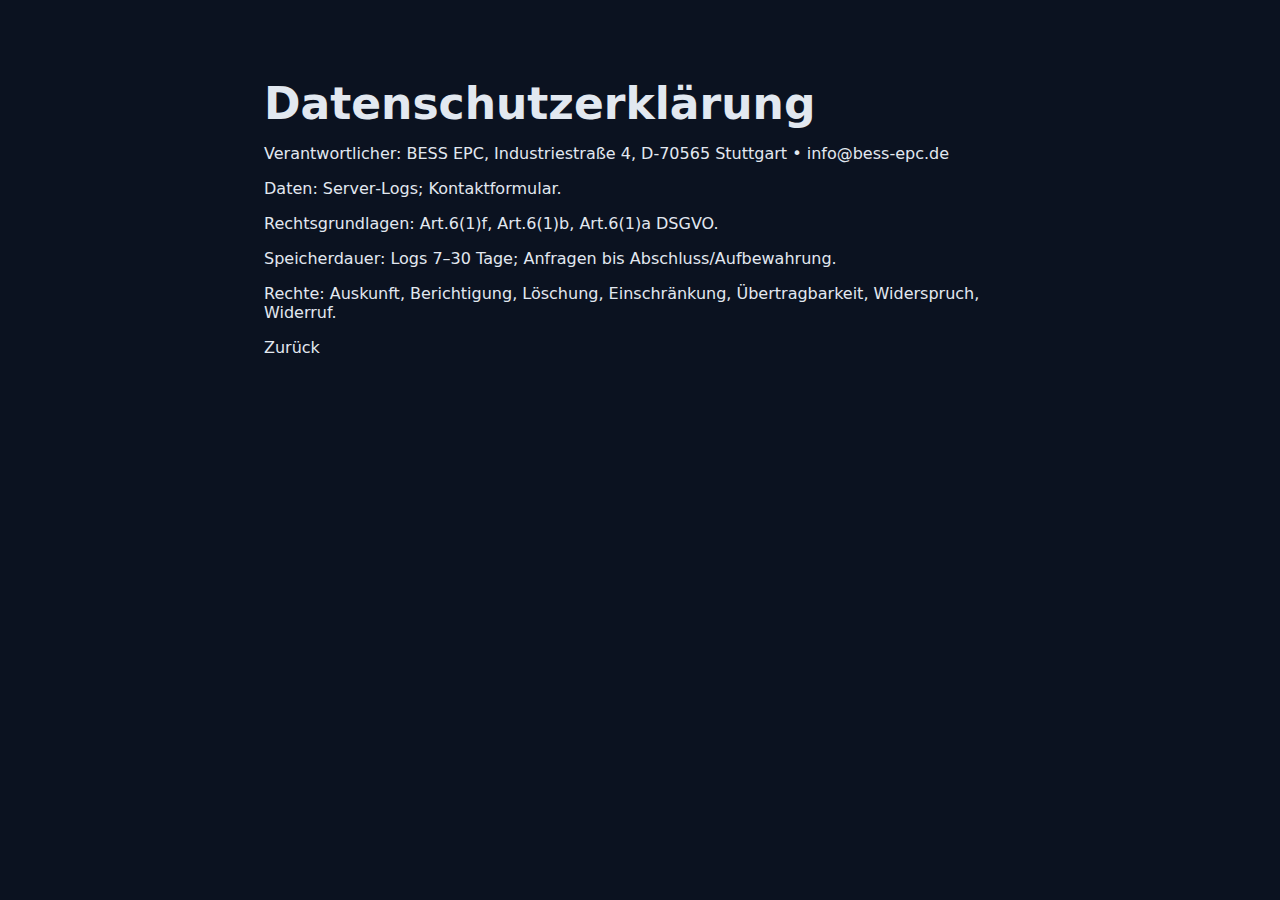
<file: datenschutz.html>
<!doctype html><html><head><meta charset='utf-8'><link rel='stylesheet' href='styles.css'><title>Datenschutz</title></head><body><main style='max-width:800px;margin:80px auto;padding:0 24px'><h1>Datenschutzerklärung</h1><p>Verantwortlicher: BESS EPC, Industriestraße 4, D-70565 Stuttgart • info@bess-epc.de</p><p>Daten: Server‑Logs; Kontaktformular.</p><p>Rechtsgrundlagen: Art.6(1)f, Art.6(1)b, Art.6(1)a DSGVO.</p><p>Speicherdauer: Logs 7–30 Tage; Anfragen bis Abschluss/Aufbewahrung.</p><p>Rechte: Auskunft, Berichtigung, Löschung, Einschränkung, Übertragbarkeit, Widerspruch, Widerruf.</p><p><a href='index.html'>Zurück</a></p></main></body></html>
</file>
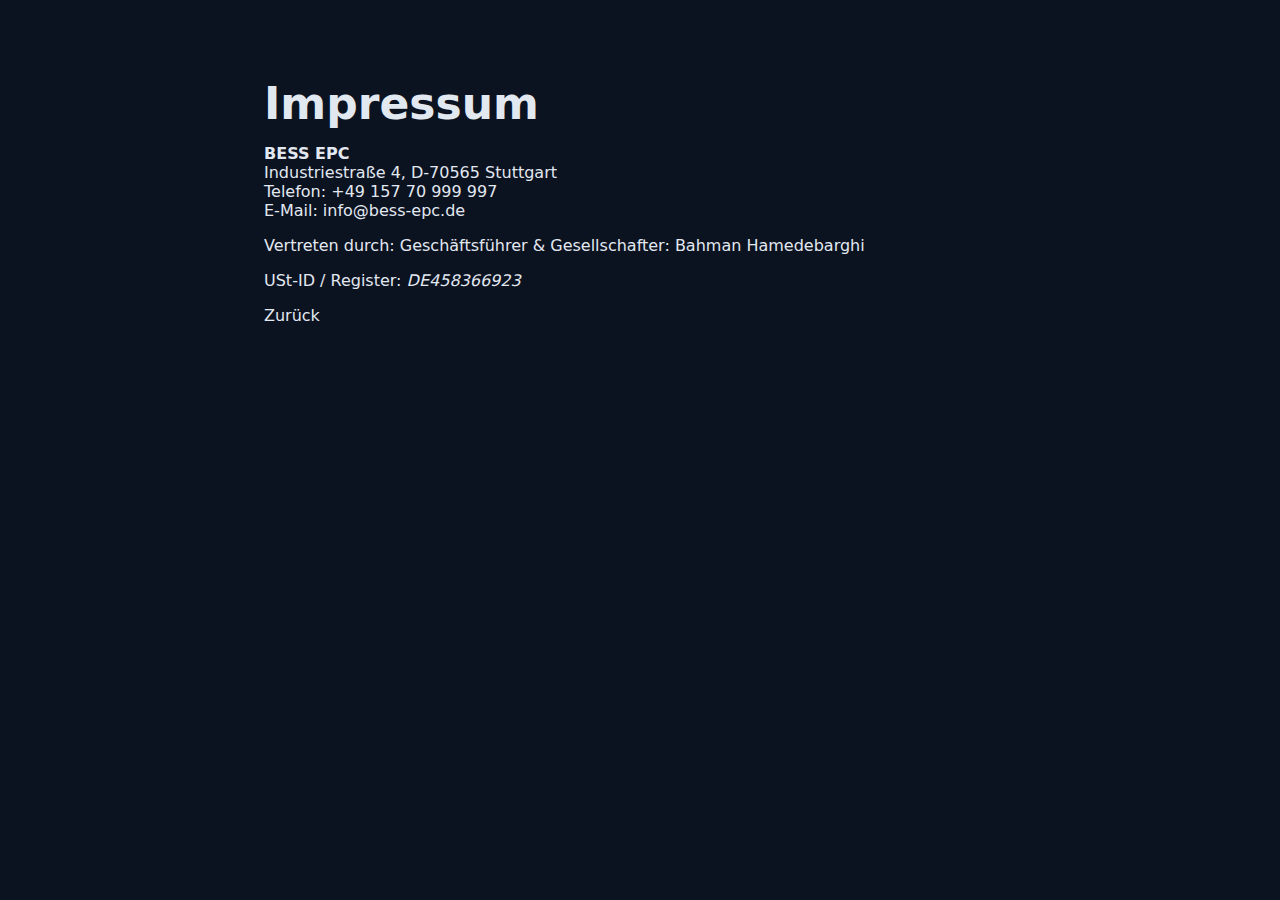
<file: impressum.html>
<!doctype html>
<html>
  <head>
    <meta charset="utf-8">
    <link rel="stylesheet" href="styles.css">
    <title>Impressum</title>
  </head>
  <body>
    <main style="max-width:800px;margin:80px auto;padding:0 24px">
      <h1>Impressum</h1>

      <p>
        <b>BESS EPC</b><br>
        Industriestraße 4, D-70565 Stuttgart<br>
        Telefon: +49 157 70 999 997<br>
        E-Mail:
        <a href="mailto:info@bess-epc.de">info@bess-epc.de</a>
      </p>

      <p>
        Vertreten durch: Geschäftsführer &amp; Gesellschafter: Bahman Hamedebarghi
      </p>

      <p>
        USt-ID / Register: <i>DE458366923</i>
      </p>

      <p><a href="index.html">Zurück</a></p>
    </main>
  </body>
</html>
</file>
<file: styles.css>
:root{--primary:#3B70B8;--bg:#0b1220;--card:#0f172a;--muted:#9aa6b2}
*{box-sizing:border-box}
body{margin:0;background:var(--bg);color:#e2e8f0;font-family:Inter,system-ui,Segoe UI,Roboto,Helvetica,Arial}
a{color:inherit;text-decoration:none}
img{max-width:100%;display:block}
.container{max-width:1200px;margin:0 auto;padding:0 24px}

/* Header + hero (only ONE .hero rule!) */
.hero{
  padding:70px 0 40px;               /* tighter top space */
  background:linear-gradient(180deg,rgba(59,112,184,.12),transparent);
}
.header-inner{height:72px;display:flex;align-items:center;justify-content:flex-start}
.brand{flex:0 0 auto}
.brand img{height:36px}

/* Navigation */
.nav{display:flex;align-items:center;gap:18px;flex:1;min-width:0;margin-left:28px}
.nav a{color:#cbd5e1;text-decoration:none}
.nav a:hover{color:#fff}
.nav a.active{border-bottom:2px solid #fff;padding-bottom:2px}

/* Language button pinned right */
.lang{margin-left:auto;border:1px solid rgba(255,255,255,.2);background:transparent;color:#cbd5e1;padding:8px 12px;border-radius:10px;cursor:pointer}

/* Hero + stats (NO duplicate .hero rule below) */
.kicker{display:inline-block;border:1px solid rgba(59,112,184,.6);color:#a5b4fc;padding:8px 14px;border-radius:999px;font-size:14px}
h1{font-size:44px;line-height:1.1;margin:12px 0 6px}
.lead{max-width:720px;color:#cbd5e1}
.grid-4{display:grid;grid-template-columns:repeat(4,1fr);gap:16px}
.stats .card{background:var(--card);border:1px solid rgba(255,255,255,.06);border-radius:16px;padding:18px}
.stat{font-size:34px;font-weight:800}
.stat small{font-size:16px;color:#93c5fd}

/* Sections & cards */
.section{padding:80px 0}
.cards,.grid-3,.grid-2{display:grid;gap:18px}
.cards{grid-template-columns:repeat(3,1fr)}
.grid-3{grid-template-columns:repeat(3,1fr)}
.grid-2{grid-template-columns:repeat(2,1fr)}
.card{background:var(--card);border:1px solid rgba(255,255,255,.06);border-radius:16px;padding:18px}
.card h3{margin:0 0 6px;color:var(--primary)}
.row{display:flex;justify-content:space-between;align-items:center;margin-bottom:6px}
.title{color:var(--primary);font-weight:700}
.small{font-size:12px}
.muted{color:var(--muted)}

/* Gallery */
.gallery{display:grid;grid-template-columns:repeat(4,1fr);gap:8px;margin-top:10px}
.thumb{width:100%;height:92px;object-fit:cover;border-radius:10px;border:1px solid rgba(255,255,255,.06)}

/* Partner badges */
.grid-4.badges{grid-template-columns:repeat(4,1fr)}
.badge{display:flex;align-items:center;justify-content:center;height:46px;border-radius:12px;background:#0c1626;border:1px solid rgba(255,255,255,.06)}

/* Video containers */
.video-frame{position:relative;border-radius:16px;overflow:hidden;border:1px solid rgba(255,255,255,.06);background:#0f172a}
.video-frame video{width:100%;height:auto;display:block}

/* Pills inside cards (already larger kicker above) */
.pill{
  display:inline-block;
  background:rgba(255,255,255,.10);
  color:#89b4ff;
  font-size:1rem;
  font-weight:600;
  padding:8px 14px;
  border-radius:999px;
  margin-bottom:12px;
}

/* Forms */
.form{background:var(--card);border:1px solid rgba(255,255,255,.06);border-radius:16px;padding:18px}
label{display:block;font-size:12px;color:#cbd5e1;margin-bottom:6px}
input,textarea{width:100%;background:#0b1220;border:1px solid rgba(255,255,255,.12);color:#e2e8f0;border-radius:10px;padding:12px}
input:focus,textarea:focus{outline:none;border-color:#60a5fa;box-shadow:0 0 0 3px rgba(96,165,250,.25)}
.form-actions{display:flex;align-items:center;gap:12px;margin-top:12px}
.btn{background:var(--primary);color:#fff;border:none;padding:12px 16px;border-radius:12px;cursor:pointer}

/* Footer */
footer{background:#0b1220;border-top:1px solid rgba(255,255,255,.06);padding:40px 0;margin-top:60px}
.footer-row{display:flex;align-items:center;justify-content:space-between}
.footer-row .brand img{height:32px}

/* Responsive */
@media(max-width:1024px){
  .grid-4{grid-template-columns:repeat(2,1fr)}
  .grid-3{grid-template-columns:1fr}
  .cards{grid-template-columns:1fr}
  .grid-2{grid-template-columns:1fr}
}
/* TEMP: hide Business Models from top nav */
.nav a[href="business-models.html"] { display: none !important; }

/* ===== Language switch (top right) ===== */
.lang-switch {
  display: inline-flex;
  gap: 10px;
  margin-left: 14px;
  padding-left: 14px;
  border-left: 1px solid rgba(255,255,255,.18);
}

.lang-switch a {
  font-size: 12px;
  opacity: 0.9;
  text-decoration: none;
}

.lang-switch a:hover {
  opacity: 1;
}

/* ===== Mobile menu button ===== */
.menu-toggle {
  display: none;
  border: 1px solid rgba(255,255,255,.2);
  background: transparent;
  color: #fff;
  padding: 8px 10px;
  border-radius: 12px;
  cursor: pointer;
  font-size: 14px;
  line-height: 1;
}

/* ===== Mobile nav behavior ===== */
@media (max-width: 900px) {
  .menu-toggle {
    display: inline-flex;
    align-items: center;
    justify-content: center;
  }

  /* your nav container must have id="nav" */
  #nav {
    display: none;
    position: absolute;
    top: 64px;
    right: 16px;
    left: 16px;
    background: rgba(17, 24, 39, 0.98);
    border: 1px solid rgba(255,255,255,.12);
    border-radius: 16px;
    padding: 12px;
    flex-direction: column;
    gap: 10px;
    z-index: 50;
  }

  #nav.open {
    display: flex;
  }

  #nav a {
    padding: 10px 12px;
    border-radius: 12px;
  }

  #nav a:hover {
    background: rgba(255,255,255,.06);
  }
}

/* ================================
   BESS EPC additions (append only)
   ================================ */

/* Make header/nav robust on small screens */
.header-inner {
  flex-wrap: wrap;
  gap: 10px;
}

.nav {
  flex-wrap: wrap;
  row-gap: 8px;
  column-gap: 14px;
}

.nav a,
.nav button.lang {
  white-space: nowrap;
}

/* Cards spacing and readability */
.cards {
  display: grid;
  grid-template-columns: repeat(3, minmax(0, 1fr));
  gap: 16px;
}

.grid-2 {
  display: grid;
  grid-template-columns: repeat(2, minmax(0, 1fr));
  gap: 16px;
}

.grid-4 {
  display: grid;
  grid-template-columns: repeat(4, minmax(0, 1fr));
  gap: 12px;
}

/* Badges */
.badges .badge,
.badge {
  display: inline-flex;
  align-items: center;
  justify-content: center;
  padding: 10px 12px;
  border-radius: 999px;
  background: rgba(255, 255, 255, 0.06);
  border: 1px solid rgba(255, 255, 255, 0.10);
  text-decoration: none;
}

/* Gallery thumbs (References & Pipeline) */
.gallery {
  display: grid;
  grid-template-columns: repeat(4, minmax(0, 1fr));
  gap: 8px;
  margin-top: 10px;
}

.thumb {
  width: 100%;
  height: 90px;
  object-fit: cover;
  border-radius: 10px;
  border: 1px solid rgba(255, 255, 255, 0.08);
}

/* Make sure images never overflow */
img {
  max-width: 100%;
  height: auto;
}

/* Responsive */
@media (max-width: 980px) {
  .cards { grid-template-columns: repeat(2, minmax(0, 1fr)); }
  .gallery { grid-template-columns: repeat(3, minmax(0, 1fr)); }
}

@media (max-width: 720px) {
  .cards,
  .grid-2 { grid-template-columns: 1fr; }
  .grid-4 { grid-template-columns: repeat(2, minmax(0, 1fr)); }
  .gallery { grid-template-columns: repeat(2, minmax(0, 1fr)); }
  .thumb { height: 110px; }
}
/* Reduce big gap between stacked sections */
.section {
  padding: 48px 0; /* was 64px 0 */
}

/* If your Applications section ends with a grid, kill extra bottom margin */
#solutions .grid-3,
#solutions .cards {
  margin-bottom: 0 !important;
}

/* If you still see too much gap, also reduce the H2 spacing a bit */
.section h2 {
  margin-bottom: 12px; /* was 16px */
}
</file>
